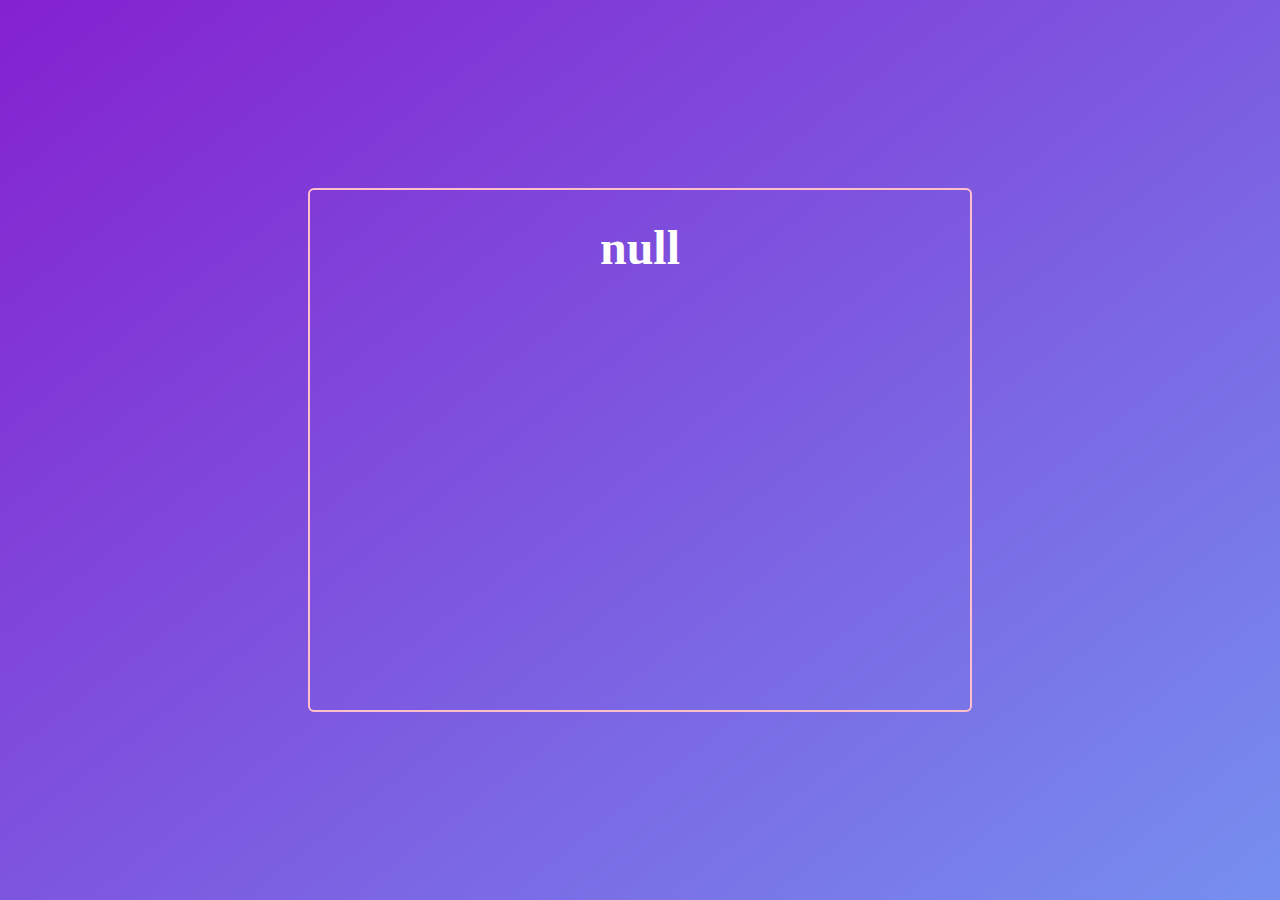
<file: Functionallity of JS/Classes in js/Add-userValue-in-console/index.html>
<!DOCTYPE html>
<html lang="en">
<head>
    <meta charset="UTF-8">
    <meta name="viewport" content="width=device-width, initial-scale=1.0">
    <title>JS</title>
    <link rel="stylesheet" href="style.css">
</head>
<body>

    <h4 id="output">Successfully added your value</h4>


    <script>
    const outputToShow = document.getElementById('output');
        function convertArrayToNum(addVal) {

let output = [];    // current length is three

let New = output.push(["cherry"] , ["Pineapple"], ["Mango"]);

const convert = New.toLocaleString()
let num = 3;

num = num.toString()

// function to add user's value

function userInputMethod(addVal) {
 let userInput = String(prompt("Enter value you want to add"));
addVal = userInput.toString(addVal);

return addVal; 
}


if(typeof convert == typeof num) {
    console.log(`${ New + ' ' + userInputMethod()}, your value is added`);
    const element = outputToShow.innerHTML= userInputMethod();  // this line print the user input
}
    else{
        console.log("Something went wrong");
    }

};
 
convertArrayToNum()

    </script>
</body>
</html>
</file>
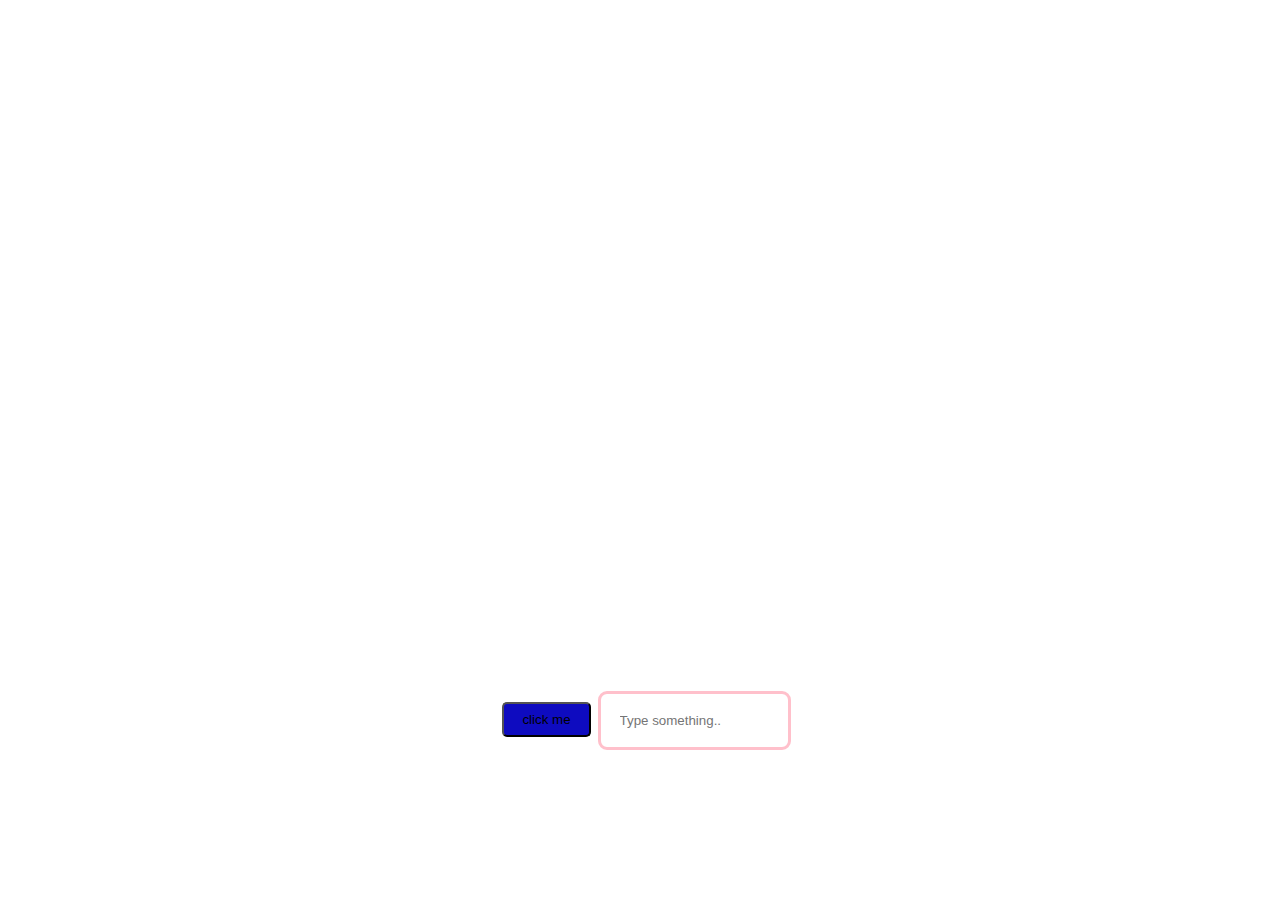
<file: JS_best_practices/search.html>
<!DOCTYPE html>
<html lang="en">
<head>
    <meta charset="UTF-8">
    <meta name="viewport" content="width=device-width, initial-scale=1.0, maximum-scale= 1.2, user-scalable=no">
    <title>Settings</title>
    <style>
        #searchResults{
            display: none;
            position: absolute;
            background-color: white;
            border: 1px solid #ccc;
            padding: 5px;
            max-height: 200px;
            overflow-y: auto;
            bottom: 240px;
            box-shadow: 10px 3px 13px pink;
            border-radius: 5px;
        }
        #searchResults:hover{
            border: 1px solid black;
            color: red;
        }
        #btn{
            display: inline-block;
            position: relative;
            top: 269px;
            margin: 10px;
            padding:  8px 18px;
            background-color: rgb(14, 11, 192);
            border-radius: 5px;
            transition: 0.5s;
        }
        #btn:hover{
            color: white;
            background-color: rgb(51, 48, 231);
        }
       body{
        display: flex;
        justify-content: center;
        align-items: center;
        position: absolute;
        height: 100%;
        width: 100%;
        margin: 0;
        padding: 0;
        box-sizing: border-box;
    }
    input{
        position: relative;
        top: 30%;
        padding: 19px;
        font-family: 'Gill Sans', 'Gill Sans MT', Calibri, 'Trebuchet MS', sans-serif;
        border: none;
        border-radius: 6px;
        outline: 3px solid pink;
    }

  
    </style>
</head>
<body>
    <button id="btn" onclick="ExecutebtnHandler()">click me</button>
    <input type="search" id="search-input" oninput="Search(this.value)" placeholder="Type something.. ">
    <div id="searchResults"></div>
    <script src="search.js"></script>
</body>
</html>
</file>
<file: Functionallity of JS/Classes in js/Add-userValue-in-console/style.css>
body{
    margin: 0;
    padding: 0;
    box-sizing: border-box;
    background-image: linear-gradient(142deg,#8421d0 , #768fef);
    background-repeat: no-repeat;
    min-height: 100vh;
    overflow: hidden;
    display: flex;
    justify-content: center;
    align-items: center;
}
h4{
     font-size: 3em;
    display: flex;
    justify-content: center;
    color: white;
    padding: 30px;
    border: 2px solid pink;
    border-radius: 6px;
    width: 600px;
    height: 460px;
    overflow: scroll;
    overflow-x: hidden;
    transition: all 0.6s;
}
h4:hover::-webkit-scrollbar{
    visibility: visible;
}
h4:active::-webkit-scrollbar-thumb{
    background: #7c1a01;
}

h4:hover::-webkit-scrollbar-thumb{
    visibility: visible;
}

::-webkit-scrollbar-track{
      background: none;
 }

::-webkit-scrollbar-thumb{
    background: #bd620e;
    border-radius: 5px;
    height: 30px;
    visibility: hidden;
}
::-webkit-scrollbar{
    width: 5px;
    background: rgb(211, 177, 183);
    visibility: hidden;  
}
</file>
